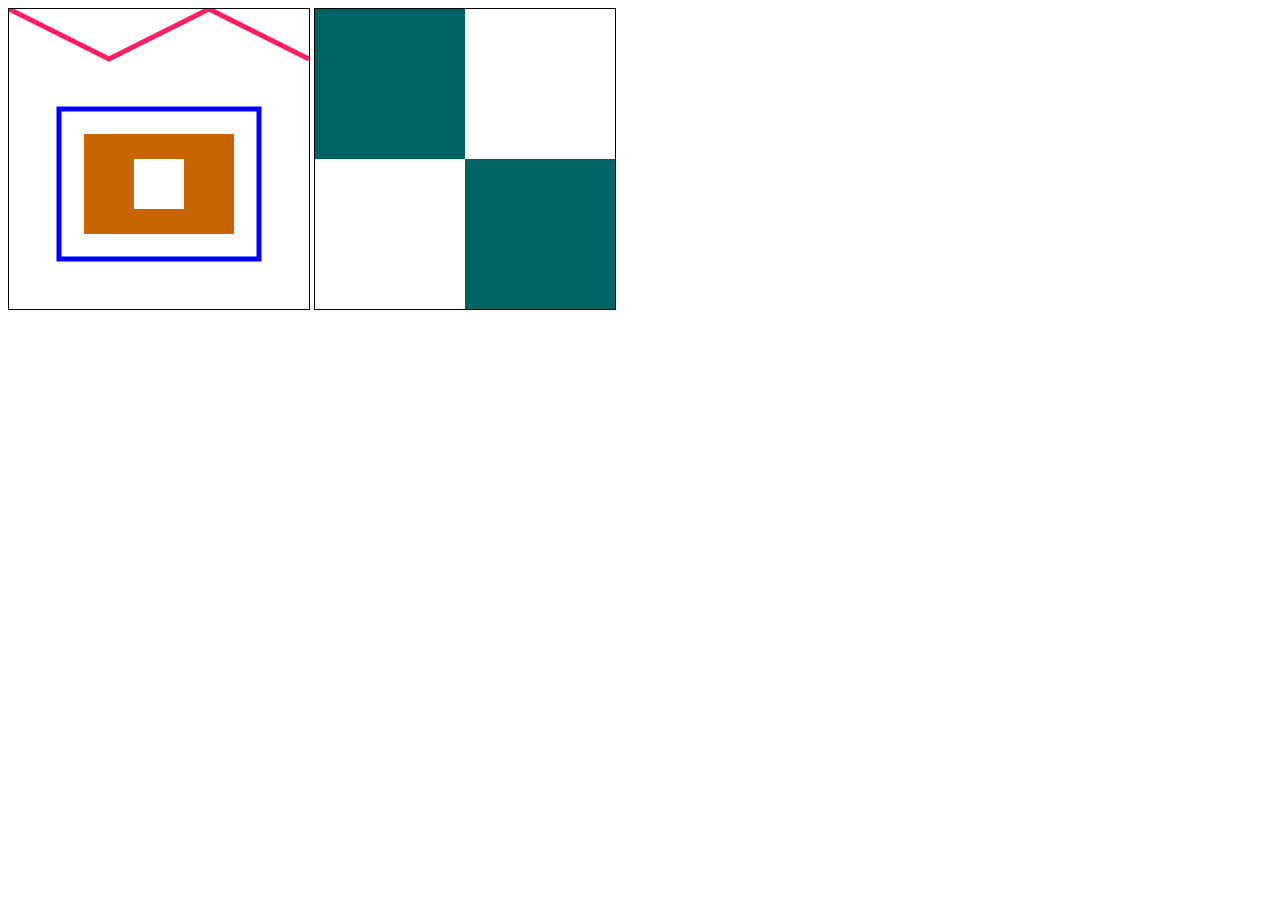
<file: AC302/Lesson2/index.html>
<!DOCTYPE html>
<html>
<head>
	<title></title>
	<link rel="stylesheet" type="text/css" href="style.css">
</head>
<body>
	<canvas id="myCanvas" width="300" height="300"></canvas>
	<canvas id="myCanvas1" width="300" height="300"></canvas>
	<script src="app.js" type="text/javascript"></script>
</body>
</html>
</file>
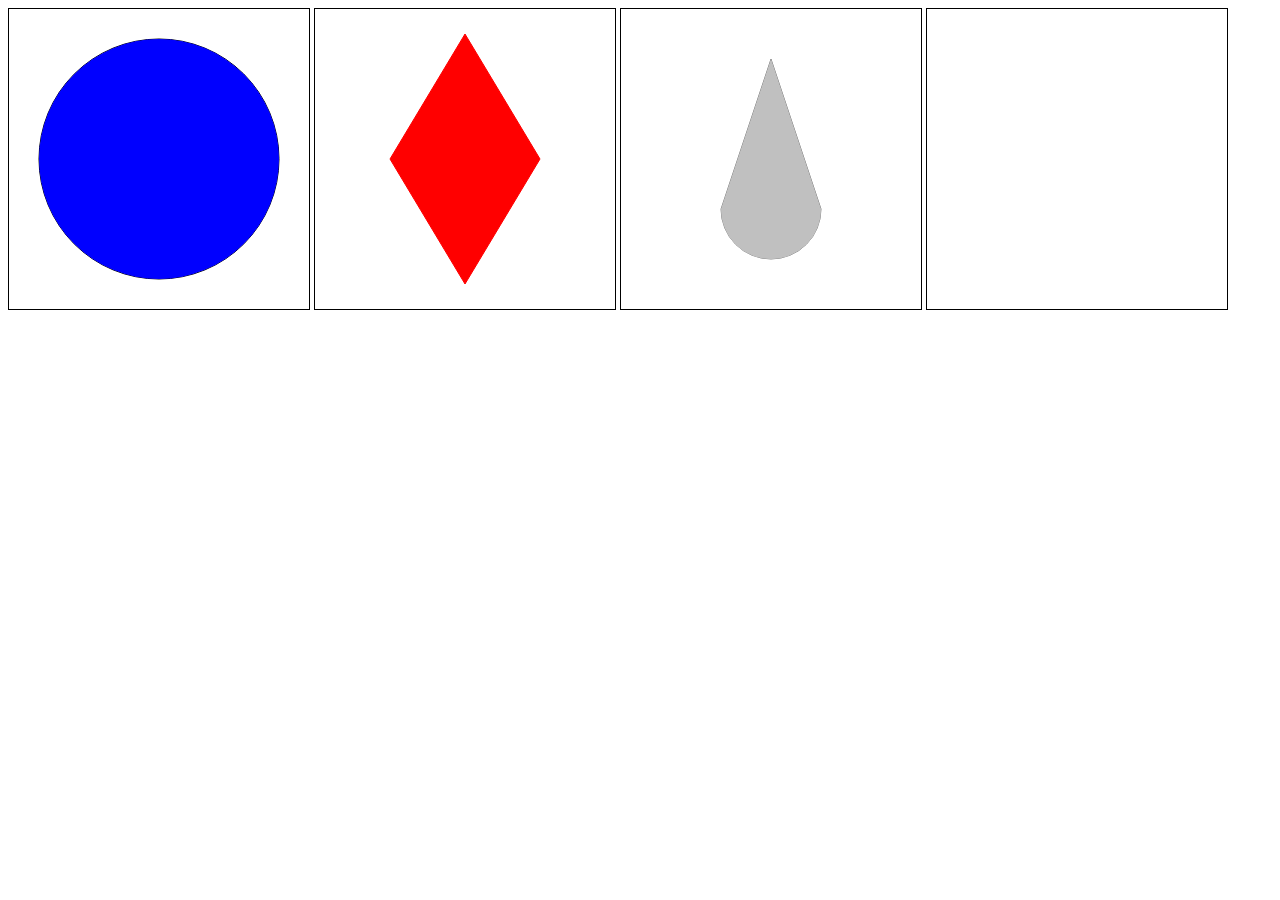
<file: AC302/Lesson3/index.html>
<!DOCTYPE html>
<html>
<head>
	<title></title>
	<link rel="stylesheet" type="text/css" href="style.css">
</head>
<body>
	<canvas id="myCanvas" width="300" height="300"></canvas>
	<canvas id="myCanvas1" width="300" height="300"></canvas>
	<canvas id="myCanvas2" width="300" height="300"></canvas>
	<canvas id="myCanvas3" width="300" height="300"></canvas>
	<script src="app.js" type="text/javascript"></script>
</body>
</html>
</file>
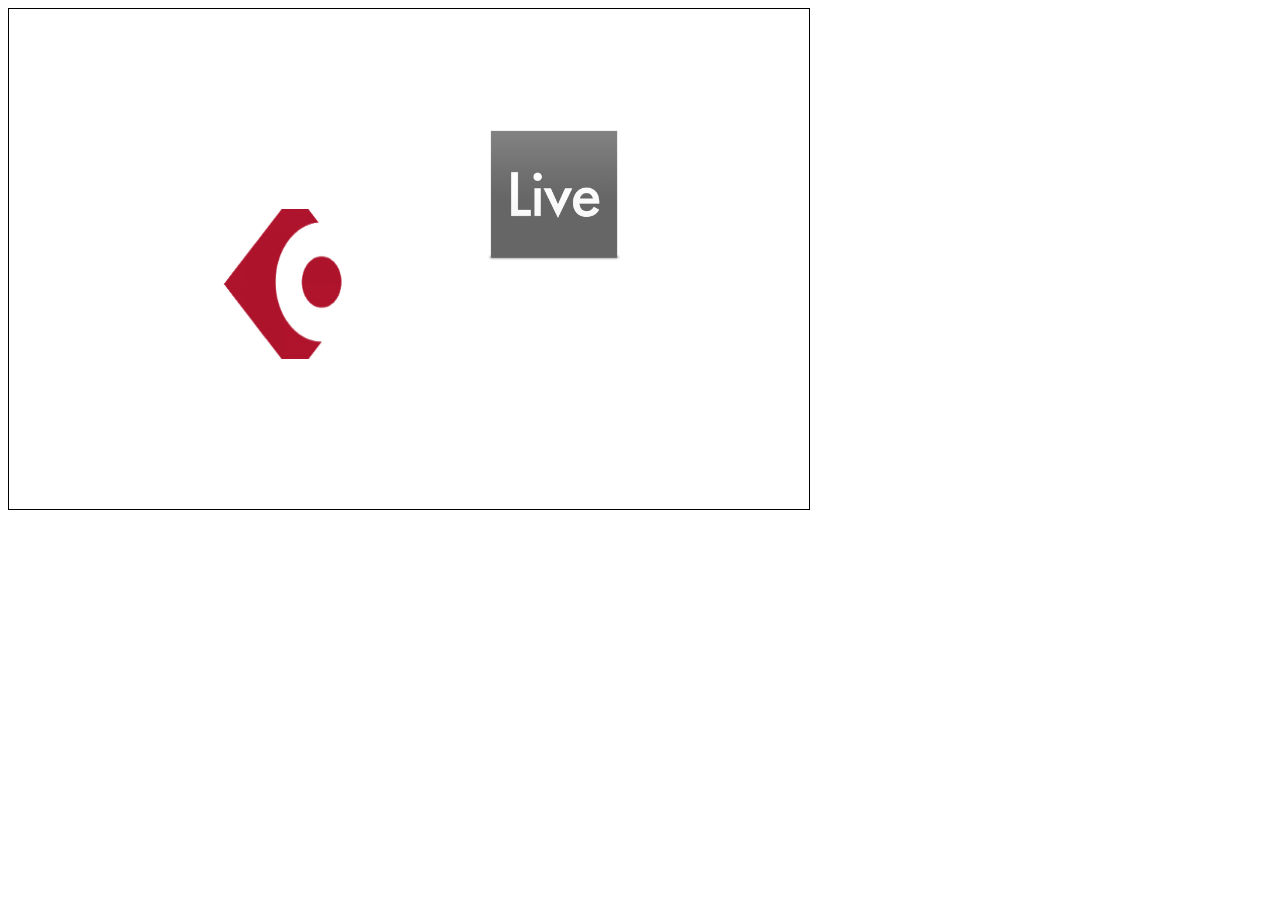
<file: AC302/Lesson4/index.html>
<!DOCTYPE html>
<html>
<head>
	<title></title>
	<link rel="stylesheet" type="text/css" href="style.css">
</head>
<body>
	<canvas id="myCanvas" width="800" height="500"></canvas>
	<script src="app.js" type="text/javascript"></script>
</body>
</html>
</file>
<file: AC302/Lesson2/style.css>
canvas {
	border: 1px black solid;
}
</file>
<file: AC302/Lesson3/style.css>
canvas {
	border: 1px black solid;
}
</file>
<file: AC302/Lesson4/style.css>
canvas {
	border: 1px black solid;
}
</file>
